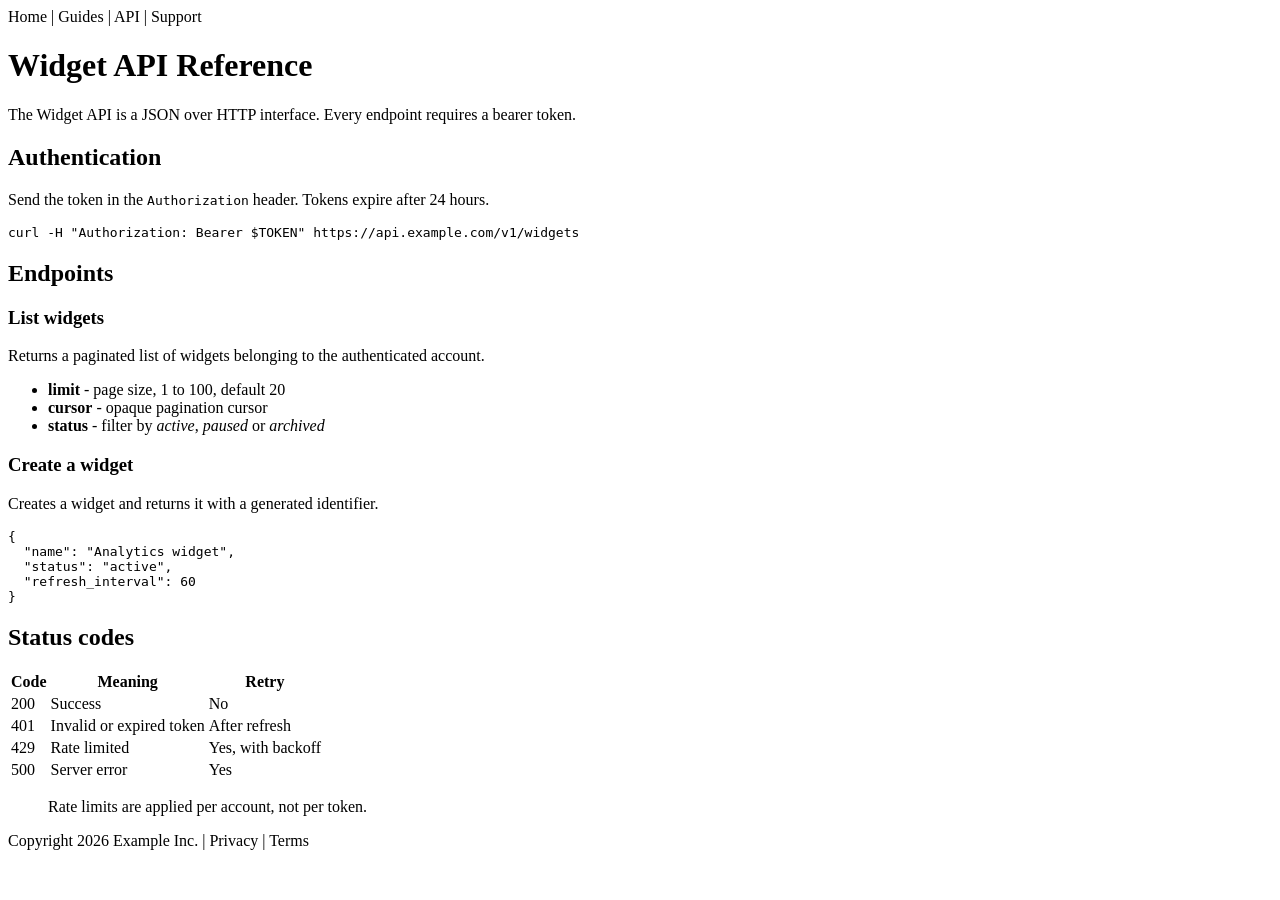
<file: examples/input/api-reference.html>
<!doctype html>
<html lang="en">
<head>
  <meta charset="utf-8" />
  <title>Widget API Reference</title>
  <meta name="description" content="HTTP reference for the Widget service." />
</head>
<body>
  <nav>Home | Guides | API | Support</nav>

  <main>
    <h1>Widget API Reference</h1>
    <p>The Widget API is a JSON over HTTP interface. Every endpoint requires a bearer token.</p>

    <h2>Authentication</h2>
    <p>Send the token in the <code>Authorization</code> header. Tokens expire after 24 hours.</p>
    <pre><code class="language-bash">curl -H "Authorization: Bearer $TOKEN" https://api.example.com/v1/widgets</code></pre>

    <h2>Endpoints</h2>

    <h3>List widgets</h3>
    <p>Returns a paginated list of widgets belonging to the authenticated account.</p>
    <ul>
      <li><strong>limit</strong> - page size, 1 to 100, default 20</li>
      <li><strong>cursor</strong> - opaque pagination cursor</li>
      <li><strong>status</strong> - filter by <em>active</em>, <em>paused</em> or <em>archived</em></li>
    </ul>

    <h3>Create a widget</h3>
    <p>Creates a widget and returns it with a generated identifier.</p>
    <pre><code class="language-json">{
  "name": "Analytics widget",
  "status": "active",
  "refresh_interval": 60
}</code></pre>

    <h2>Status codes</h2>
    <table>
      <tr><th>Code</th><th>Meaning</th><th>Retry</th></tr>
      <tr><td>200</td><td>Success</td><td>No</td></tr>
      <tr><td>401</td><td>Invalid or expired token</td><td>After refresh</td></tr>
      <tr><td>429</td><td>Rate limited</td><td>Yes, with backoff</td></tr>
      <tr><td>500</td><td>Server error</td><td>Yes</td></tr>
    </table>

    <blockquote>Rate limits are applied per account, not per token.</blockquote>
  </main>

  <footer>Copyright 2026 Example Inc. | Privacy | Terms</footer>
  <script>trackPageView();</script>
</body>
</html>
</file>
